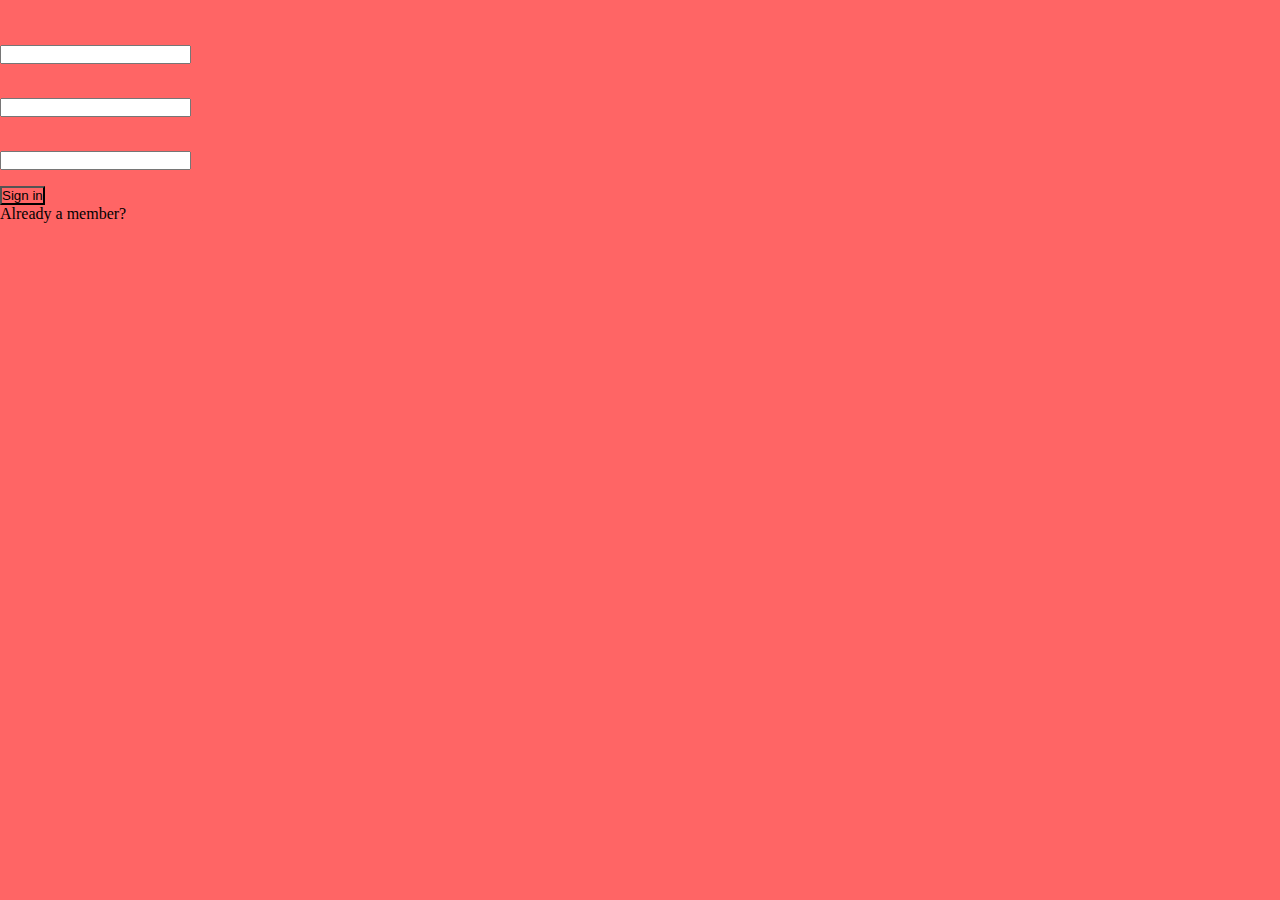
<file: signup.html>
<!DOCTYPE html>
<html lang="en">
  <head>
    <meta charset="UTF-8" />
    <meta name="viewport" content="width=device-width, initial-scale=1.0" />
    <title>Prayer Reminder - SignUp</title>
    <script src="https://cdn.tailwindcss.com"></script>
    <link
      rel="stylesheet"
      href="https://cdnjs.cloudflare.com/ajax/libs/animate.css/4.1.1/animate.min.css"
    />
    <link rel="stylesheet" href="style.css" />
  </head>
  <body>
    <div
      class="flex min-h-full flex-col justify-center px-6 py-12 lg:px-8 animate__animated animate__zoomIn"
    >
      <div class="sm:mx-auto sm:w-full sm:max-w-sm">
        <h2
          class="mt-10 text-center text-2xl font-bold leading-9 tracking-tight text-gray-900"
        >
          Registration
        </h2>
      </div>
      <div class="mt-10 sm:mx-auto sm:w-full sm:max-w-sm">
        <div class="space-y-6">
          <div>
            <label
              for="signUpUserName"
              class="block text-sm font-medium leading-6 text-gray-900"
              >User Name</label
            >
            <div class="mt-2">
              <input
                id="signUpUserName"
                name="signUpUserName"
                type="text"
                autocomplete="signUp-User-Name"
                class="block w-full rounded-md border-0 py-1.5 text-gray-900 shadow-sm ring-1 ring-inset ring-gray-300 placeholder:text-gray-400 focus:ring-2 focus:ring-inset focus:ring-indigo-600 sm:text-sm sm:leading-6"
              />
            </div>
          </div>
          <div>
            <label
              for="signUpEmail"
              class="block text-sm font-medium leading-6 text-gray-900"
              >Email address</label
            >
            <div class="mt-2">
              <input
                id="signUpEmail"
                name="signUpEmail"
                type="email"
                autocomplete="email"
                class="block w-full rounded-md border-0 py-1.5 text-gray-900 shadow-sm ring-1 ring-inset ring-gray-300 placeholder:text-gray-400 focus:ring-2 focus:ring-inset focus:ring-indigo-600 sm:text-sm sm:leading-6"
              />
            </div>
          </div>
          <div>
            <div class="flex items-center justify-between">
              <label
                for="signUpPassword"
                class="block text-sm font-medium leading-6 text-gray-900"
                >Password</label
              >
            </div>
            <div class="mt-2">
              <input
                id="signUpPassword"
                name="signUpPassword"
                type="password"
                autocomplete="current-password"
                class="block w-full rounded-md border-0 py-1.5 text-gray-900 shadow-sm ring-1 ring-inset ring-gray-300 placeholder:text-gray-400 focus:ring-2 focus:ring-inset focus:ring-indigo-600 sm:text-sm sm:leading-6"
              />
            </div>
          </div>
          <div>
            <button
              type="submit"
              class="flex w-full justify-center rounded-md bg-indigo-600 px-3 py-1.5 text-sm font-semibold leading-6 text-white shadow-sm hover:bg-indigo-500 focus-visible:outline focus-visible:outline-2 focus-visible:outline-offset-2 focus-visible:outline-indigo-600"
              id="signUpSubmit"
              onclick="signup()"
            >
              Sign in
            </button>
          </div>
        </div>
        <p class="mt-10 text-center text-sm text-gray-500">
          Already a member?
          <a
            href="./index.html"
            class="font-semibold leading-6 text-indigo-600 hover:text-indigo-500"
            >Login now.</a
          >
        </p>
      </div>
    </div>
    <script src="https://cdn.jsdelivr.net/npm/sweetalert2@11"></script>
    <script src="registration.js"></script>
  </body>
</html>
</file>
<file: style.css>
@font-face {
  font-family: "clockicons";
  src: url("https://db.onlinewebfonts.com/t/84cb021d5f9af287ffff84b61beef6dc.eot");
  src: url("https://db.onlinewebfonts.com/t/84cb021d5f9af287ffff84b61beef6dc.eot?#iefix")
      format("embedded-opentype"),
    url("https://db.onlinewebfonts.com/t/84cb021d5f9af287ffff84b61beef6dc.woff2")
      format("woff2"),
    url("https://db.onlinewebfonts.com/t/84cb021d5f9af287ffff84b61beef6dc.woff")
      format("woff"),
    url("https://db.onlinewebfonts.com/t/84cb021d5f9af287ffff84b61beef6dc.ttf")
      format("truetype"),
    url("https://db.onlinewebfonts.com/t/84cb021d5f9af287ffff84b61beef6dc.svg#clockicons")
      format("svg");
}

* {
  margin: 0;
  padding: 0;
  box-sizing: border-box;
}
body {
  background-color: var(--primaryColor) !important;
}
:root {
  --primaryColor: #ff6565;
  --secondaryColor: #fff;
}
.bg-indigo-600 {
  background-color: var(--primaryColor) !important;
}
.text-indigo-600,
.text-gray-900 {
  color: var(--primaryColor) !important;
}
.space-y-6 > :not([hidden]) ~ :not([hidden]) {
  --tw-space-y-reverse: 0;
  margin-top: calc(1rem * calc(1 - var(--tw-space-y-reverse))) !important;
  margin-bottom: calc(1.5rem * var(--tw-space-y-reverse));
}
.mt-2 {
  margin-top: 0 !important;
}
.ring-gray-300 {
  --tw-ring-color: rgb(255 101 101) !important;
  outline: var(--primaryColor);
  color: #000 !important;
  padding-left: 10px !important;
}

/* Main page */

.containers {
  width: 1340px;
  margin: 0 auto;
  min-height: 100vh;
  overflow: hidden;
  background-color: var(--primaryColor);
}
.box {
  padding: 20px 50px;
  height: 100%;
}

.navBar {
  display: flex;
  justify-content: space-between;
  align-items: center;
  flex-wrap: wrap;
  margin-bottom: 15px;
  width: 65%;
  margin-inline: auto;
}
.navBar h1 {
  color: var(--secondaryColor);
  font-size: 2em;
  font-weight: 600;
  border-bottom: 10px double var(--secondaryColor);
  user-select: none;
}
#logoutBtn {
  background: var(--secondaryColor);
  color: var(--primaryColor);
  padding: 10px;
  border-radius: 5px;
  font-weight: 600;
  border: 1px solid var(--secondaryColor);
  transition: all 0.3s linear;
}

#logoutBtn:hover {
  background-color: var(--primaryColor);
  color: var(--secondaryColor);
  border: 1px solid var(--secondaryColor);
}

/* Header Section */
.box header,
main,
section {
  padding: 10px;
}
.box header {
  display: flex;
  justify-content: center;
  align-items: center;
  gap: 5%;
  flex-wrap: wrap;
  width: 65%;
  margin: auto;
}
div#clock,
div#newTask,
div#namazR {
  color: var(--secondaryColor);
  text-align: center;
  font-size: 1.5em;
  font-weight: 600;
  width: 30%;
  user-select: none;
  transition: all 0.3s linear;
  border-radius: 10px;
}
#time {
  font-family: "clockicons";
  font-size: 2em;
  line-height: 60px;
  font-weight: 400;
}
#date {
  font-size: 1em;
}
div#newTask:hover,
div#namazR:hover,
.namazHeading:hover {
  background-color: var(--secondaryColor);
  color: var(--primaryColor);
  transform: scale(1.1);
  cursor: pointer;
}
#newTask p,
#namazR p {
  padding: 20px 0;
  cursor: pointer;
  box-shadow: 0px 0px 10px 0px rgba(0, 0, 0, 0.45);
  border-radius: 10px;
}
.fa-solid,
.fas {
  font-weight: 900;
  margin: 0 15px;
}
/* Main Section User Input */
.box main {
  background-color: var(--secondaryColor);
  color: var(--primaryColor);
}
.hide,
.namaz {
  display: none;
}
#userinput {
  display: flex;
  justify-content: space-between;
  text-align: center;
  font-weight: 600;
  user-select: none;
  transition: all 0.3s linear;
  align-items: center;
  flex-wrap: wrap;
}
#inputField {
  display: flex;
  width: 70%;
  justify-content: space-around;
  align-items: center;
}
#btn {
  font-size: 1em;
  border: 1px solid;
  padding: 10.8px;
  transition: all 0.3s linear;
}
#btn:hover {
  background-color: var(--primaryColor);
  color: var(--secondaryColor);
}
.userfield {
  border-radius: 5px;
  display: flex;
  align-items: center;
}
.userfield input {
  padding: 10px;
  font-size: 17px;
  outline: 1px solid var(--primaryColor);
}
.userfield label {
  padding: 10.8px 10px;
  text-align: center;
  border: 1px solid var(--primaryColor);
  cursor: pointer;
  transition: all 0.3s linear;
  background-color: var(--primaryColor);
  color: var(--secondaryColor);
}
.userfield input::placeholder {
  color: #ff9d98;
}
.userfield input::-webkit-calendar-picker-indicator {
  cursor: pointer;
}

#setTime,
#setDate {
  padding: 9px;
}
/* <!-- User Value Section Start --> */
#section {
  background-color: var(--primaryColor);
  display: flex;
  flex-wrap: wrap;
  gap: 2%;
}
.secDisply {
  color: var(--secondaryColor);
  font-size: 1.3em;
}
.sectionBox {
  width: 32%;
  overflow: hidden;
  max-height: 300px;
  margin: 20px auto;
  box-shadow: 0px 0px 10px 0px rgba(0, 0, 0, 0.45);
  border-radius: 10px;
}
.alarm {
  display: flex;
  justify-content: space-around;
  padding: 10px;
  color: var(--primaryColor);
  background-color: var(--secondaryColor);
}
p#titles {
  font-size: 32px;
  text-align: center;
  font-weight: 500;
  padding: 10px;
  color: var(--secondaryColor);
  background-color: var(--primaryColor);
}
p#discerption {
  text-align: justify;
  padding: 10px;
  color: var(--primaryColor);
  background-color: var(--secondaryColor);
}
.namaz {
  width: 80%;
  margin: 0 auto;
  user-select: none;
}
.namaz > div > p,
.switch {
  width: 30%;
}
.namazHeading {
  display: flex;
  margin: 20px auto;
  width: 65%;
  padding: 20px 30px;
  font-size: 1.5em;
  align-items: center;
  color: var(--secondaryColor);
  justify-content: space-between;
  box-shadow: 0px 0px 10px 0px rgba(0, 0, 0, 0.45);
  border-radius: 10px;
  transition: all 0.3s linear;
}
.nestedDiv {
  display: flex;
  width: 70%;
  justify-content: space-between;
}
.nestedDiv p {
  width: 50%;
}
div#hideinnher {
  width: 100%;
  flex-wrap: wrap;
  flex-direction: row-reverse;
}
/* toggle button */
.switch {
  --secondary-container: #f6f6f6;
  --primary: #1ceb26;
  font-size: 17px;
  position: relative;
  display: inline-block;
  width: 3.7em;
  height: 1.8em;
}

.switch input {
  display: none;
  opacity: 0;
  width: 0;
  height: 0;
}

.slider {
  position: absolute;
  cursor: pointer;
  top: 0;
  left: 0;
  right: 0;
  bottom: 0;
  background-color: #313033;
  transition: 0.2s;
  border-radius: 30px;
}

.slider:before {
  position: absolute;
  content: "";
  height: 1.4em;
  width: 1.4em;
  border-radius: 20px;
  left: 0.2em;
  bottom: 0.2em;
  background-color: var(--primaryColor);
  transition: 0.4s;
}

input:checked + .slider::before {
  background-color: var(--primary);
}

input:checked + .slider {
  background-color: var(--secondary-container);
}

input:focus + .slider {
  box-shadow: 0 0 1px var(--secondary-container);
}

input:checked + .slider:before {
  transform: translateX(1.9em);
}
/* SweetAlert  */
div:where(.swal2-container) div:where(.swal2-popup) {
  color: var(--primaryColor) !important;
  width: unset !important;
}

div:where(.swal2-container) button:where(.swal2-styled).swal2-confirm {
  background-color: var(--primaryColor) !important;
}

.swal2-timer-progress-bar {
  background-color: var(--primaryColor) !important;
}

div:where(.swal2-container) div:where(.swal2-popup) {
  font-size: 0.8rem !important;
}
div:where(.swal2-container) h2:where(.swal2-title) {
  padding: unset !important;
  padding: 20px !important;
}
div:where(.swal2-container).swal2-center > .swal2-popup {
  padding: 20px !important;
}
</file>
